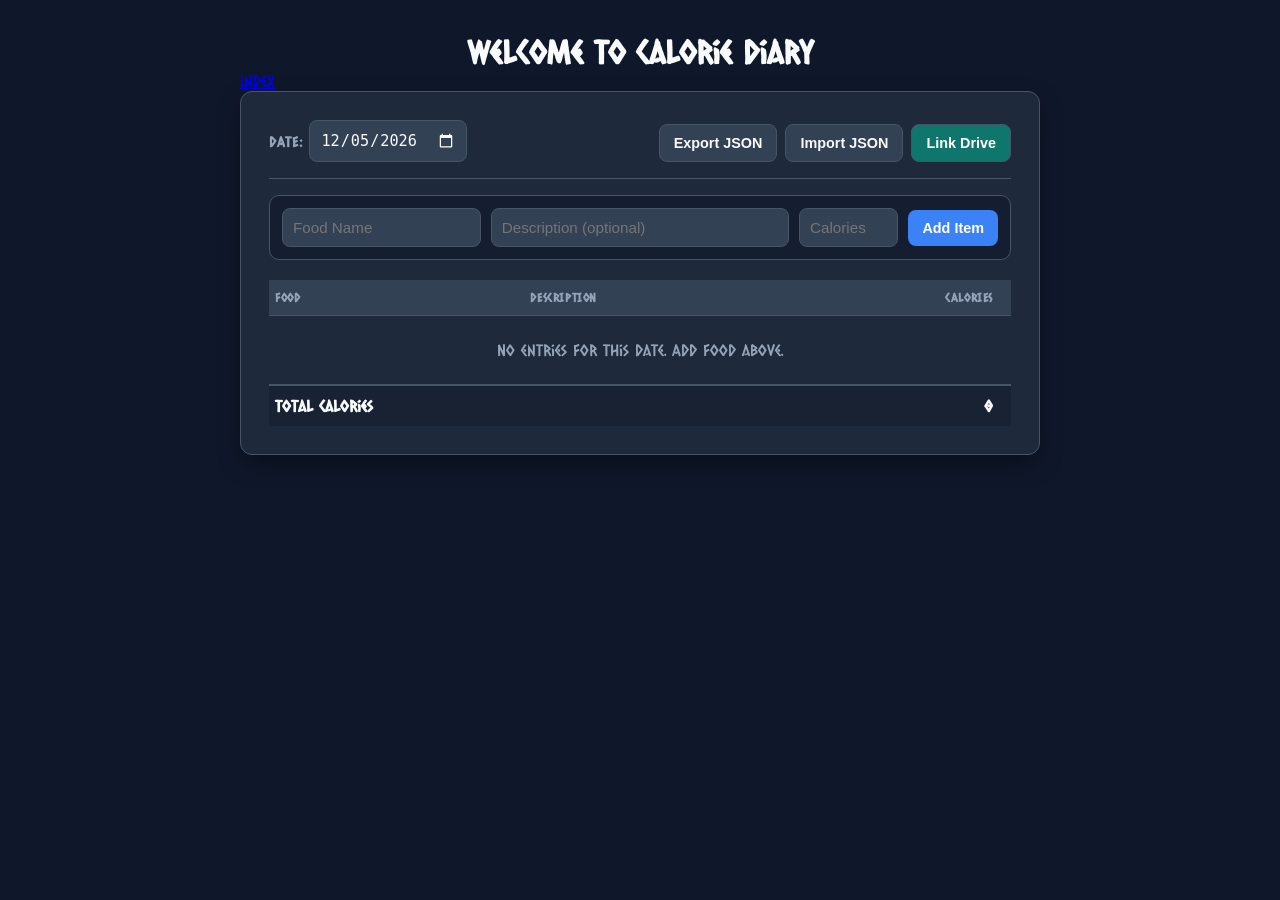
<file: CalorieDiary/CaloriePage.html>
<!DOCTYPE html>
<html lang="en">
  <head>
    <meta charset="UTF-8">
    <meta name="viewport" content="width=device-width, initial-scale=1.0">
    <meta http-equiv="X-UA-Compatible" content="ie=edge">
    <title>Calorie Diary</title>

    <link rel="stylesheet" href="../style.css">
    <link rel="icon" href="./favicon.ico" type="image/x-icon">

    <link rel="preconnect" href="https://fonts.googleapis.com">
    <link rel="preconnect" href="https://fonts.gstatic.com" crossorigin>
    <link href="https://fonts.googleapis.com/css2?family=Caesar+Dressing&family=Noto+Sans+Old+Hungarian&display=swap" rel="stylesheet">

    <script src="https://accounts.google.com/gsi/client" async defer></script>
  </head>
  <body>
    <main>
        <h1 class="TopTitle">Welcome to Calorie Diary</h1>  
        <a href="../index.html">index</a>

        <div class="container">
            <header>
                <div class="date-picker-group">
                    <label for="diary-date">Date:</label>
                    <input type="date" id="diary-date">
                </div>
                <div class="json-controls">
                    <button class="btn-secondary" id="btn-export">Export JSON</button>
                    <button class="btn-secondary" id="btn-import">Import JSON</button>
                    <button class="btn-drive" id="btn-drive">Link Drive</button>
                    <input type="file" id="file-input" accept=".json" style="display: none;">
                </div>
            </header>
            <form class="add-form" id="food-form">
                <input type="text" id="food-name" placeholder="Food Name" required>
                <input type="text" id="food-desc" placeholder="Description (optional)">
                <input type="number" id="food-cals" placeholder="Calories" min="0" required>
                <button type="submit" class="btn-primary">Add Item</button>
            </form>

            <table>
                <thread>
                    <tr>
                        <th>Food</th>
                        <th>Description</th>
                        <th class="col-cal">Calories</th>
                        <th class="col-action"></th>
                    </tr>
                </thread>
                <tbody id="diary-body">
                    <!-- Dynamic rows inserted here -->
                </tbody>
                <tfoot>
                    <tr>
                        <td colspan="2">Total Calories</td>
                        <td class="col-cal" id="total-calories">0</td>
                        <td></td>
                    </tr>
                </tfoot>
            </table>
        </div>
        <div id="sync-status" class="sync-status">
            <div class="spinner"></div>
            <span id="sync-text">Syncing Drive...</span>
        </div>
    </main>
    <script src="CalorieScript.js"></script>
  </body>
</file>
<file: style.css>
:root {
    --bg-color: #0f172a;
    --card-bg: #1e293b;
    --field-bg: #334155;
    --border: #475569;
    
    --text-main: #f8fafc;
    --text-muted: #94a3b8;
    
    --primary: #3b82f6;
    --primary-hover: #2563eb;
    
    --secondary: #334155;
    --secondary-hover: #475569;
    
    --danger: #ef4444;
    --danger-hover: #dc2626;
}

*, *::before, *::after {
    box-sizing: border-box;
    margin: 0;
    padding: 0;
}

body {
    font-family: "Caesar Dressing", system-ui;
    font-weight: 400;
    font-style: normal;
    background-color: var(--bg-color);
    color: var(--text-main);
    min-height: 100vh;
    padding: 12px 8px;
    display: flex;
    justify-content: center;
    align-items: flex-start;
    overflow-x: hidden;
}

.noto-sans-old-hungarian-regular {
    font-family: "Noto Sans Old Hungarian", sans-serif;
    font-weight: 400;
    font-style: normal;
}

.caesar-dressing-regular {
    font-family: "Caesar Dressing", system-ui;
    font-weight: 400;
    font-style: normal;
}

.container {
    width: 100%;
    max-width: 800px;
    background: var(--card-bg);
    padding: 16px 12px;
    border-radius: 12px;
    border: 1px solid var(--border);
    box-shadow: 0 10px 25px -5px rgba(0, 0, 0, 0.5);
}

header {
    display: flex;
    flex-direction: column;
    gap: 12px;
    border-bottom: 1px solid var(--border);
    padding-bottom: 16px;
    margin-bottom: 16px;
}

.TopTitle {
    text-align: center;
}

.date-picker-group {
    display: flex;
    flex-direction: column;
    gap: 6px;
    font-weight: 600;
}

.date-picker-group label {
    font-size: 0.85rem;
    color: var(--text-muted);
    text-transform: uppercase;
    letter-spacing: 0.05em;
}

input[type="date"],
input[type="text"],
input[type="number"] {
    width: 100%;
    padding: 10px;
    background-color: var(--field-bg);
    border: 1px solid var(--border);
    border-radius: 8px;
    color: var(--text-main);
    font-size: 0.95rem;
    outline: none;
    transition: border-color 0.2s;
}

input:focus {
    border-color: var(--primary);
}

input[type="date"]::-webkit-calendar-picker-indicator {
    filter: invert(1);
}

.json-controls {
    display: flex;
    gap: 8px;
}

.json-controls button {
    flex: 1;
}

button {
    cursor: pointer;
    padding: 10px 14px;
    border: none;
    border-radius: 8px;
    font-weight: 600;
    font-size: 0.9rem;
    transition: background-color 0.15s ease, transform 0.05s ease;
    display: inline-flex;
    justify-content: center;
    align-items: center;
}

button:active {
    transform: scale(0.98);
}

.btn-primary { 
    background: var(--primary); 
    color: #ffffff; 
}
.btn-primary:hover { 
    background: var(--primary-hover); 
}

.btn-secondary { 
    background: var(--secondary); 
    color: var(--text-main); 
    border: 1px solid var(--border);
}
.btn-secondary:hover { 
    background: var(--secondary-hover); 
}

.btn-danger { 
    background: rgba(239, 68, 68, 0.15); 
    color: var(--danger); 
    padding: 6px 10px; 
    border-radius: 6px;
}
.btn-danger:hover { 
    background: var(--danger); 
    color: #ffffff;
}

.add-form {
    display: flex;
    flex-direction: column;
    gap: 10px;
    margin-bottom: 20px;
    background: rgba(15, 23, 42, 0.6);
    padding: 12px;
    border-radius: 10px;
    border: 1px solid var(--border);
}

.table-wrapper {
    width: 100%;
    overflow-x: auto;
    -webkit-overflow-scrolling: touch;
}

table {
    width: 100%;
    border-collapse: collapse;
    table-layout: fixed; /* Enforces strict cell wrapping on narrow mobile screens */
}

th, td {
    text-align: left;
    padding: 10px 6px;
    border-bottom: 1px solid var(--border);
    word-break: break-word;
}

th {
    background-color: var(--field-bg);
    color: var(--text-muted);
    font-size: 0.75rem;
    text-transform: uppercase;
    letter-spacing: 0.05em;
}

/* Specific Mobile Column Width Allocations */
th:nth-child(1), td:nth-child(1) { width: 35%; }
th:nth-child(2), td:nth-child(2) { width: 35%; }
th:nth-child(3), td:nth-child(3) { width: 20%; }
th:nth-child(4), td:nth-child(4) { width: 10%; }

.empty-row td {
    text-align: center;
    color: var(--text-muted);
    padding: 24px 8px;
    width: 100% !important;
}

tfoot td {
    font-weight: 700;
    font-size: 1rem;
    border-top: 2px solid var(--border);
    border-bottom: none;
    background-color: rgba(15, 23, 42, 0.4);
}

.col-cal { 
    text-align: right;
}

.col-action { 
    text-align: center; 
}

/* Desktop and Tablet Layout Enhancements */
@media (min-width: 640px) {
    body {
        padding: 32px 16px;
    }

    .container {
        padding: 28px;
    }

    header {
        flex-direction: row;
        justify-content: space-between;
        align-items: flex-end;
    }

    .date-picker-group {
        flex-direction: row;
        align-items: center;
    }

    input[type="date"] {
        width: auto;
    }

    .json-controls button {
        flex: initial;
    }

    .add-form {
        display: grid;
        grid-template-columns: 2fr 3fr 1fr auto;
        align-items: center;
    }

    table {
        table-layout: auto;
    }
}

.btn-drive {
    background: #0f766e;
    color: #ffffff;
    border: 1px solid var(--border);
}
.btn-drive:hover {
    background: #0d9488;
}
.btn-drive.connected {
    background: #15803d;
}

/* --- SYNC SPINNER BADGE --- */
.sync-status {
    position: fixed;
    bottom: 16px;
    right: 16px;
    background-color: var(--card-bg);
    border: 1px solid var(--border);
    color: var(--text-main);
    padding: 8px 14px;
    border-radius: 20px;
    font-size: 0.85rem;
    font-weight: 600;
    display: flex;
    align-items: center;
    gap: 8px;
    box-shadow: 0 4px 12px rgba(0, 0, 0, 0.4);
    opacity: 0;
    visibility: hidden;
    transition: opacity 0.25s ease, visibility 0.25s ease;
    z-index: 1000;
}

.sync-status.active {
    opacity: 1;
    visibility: visible;
}

.spinner {
    width: 14px;
    height: 14px;
    border: 2px solid var(--text-muted);
    border-top-color: var(--primary);
    border-radius: 50%;
    animation: spin 0.8s linear infinite;
}

.sync-status.success .spinner {
    display: none;
}

.sync-status.success {
    border-color: #16a34a;
    color: #4ade80;
}

@keyframes spin {
    to { transform: rotate(360deg); }
}
</file>
